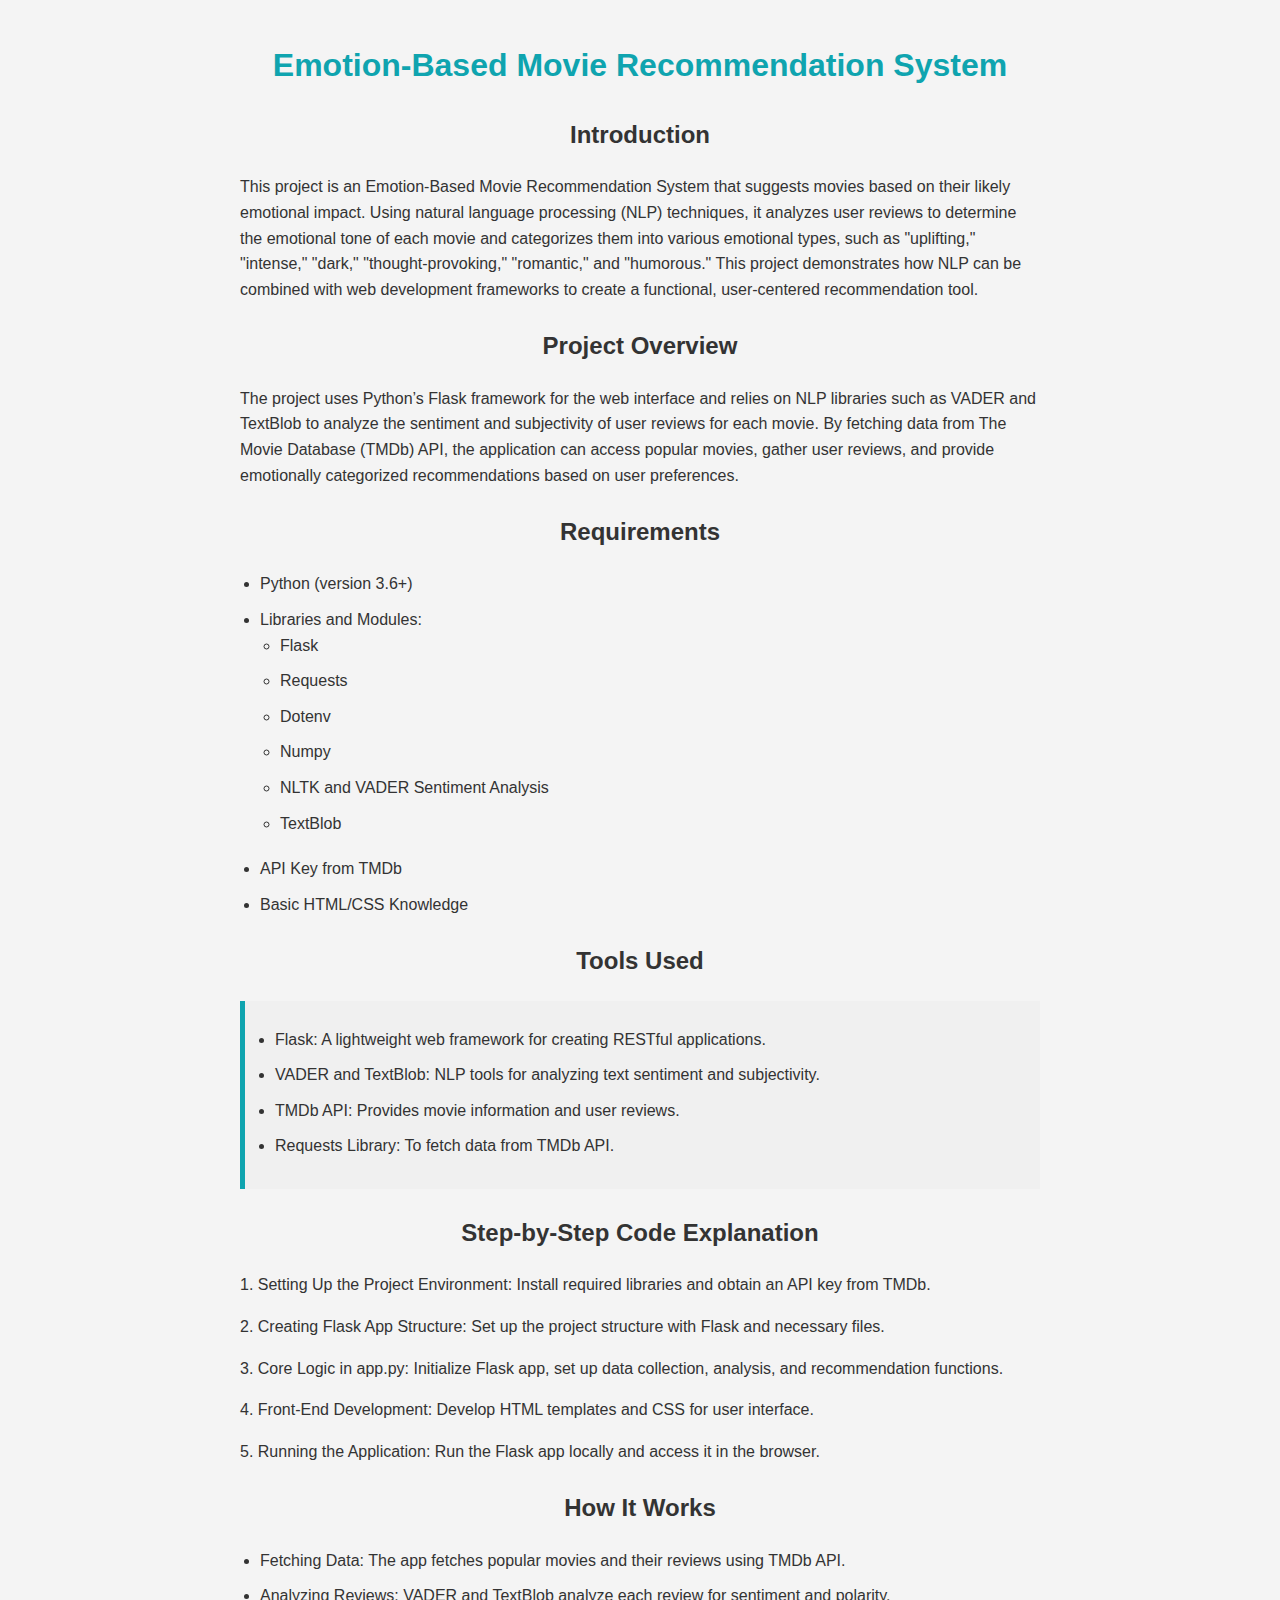
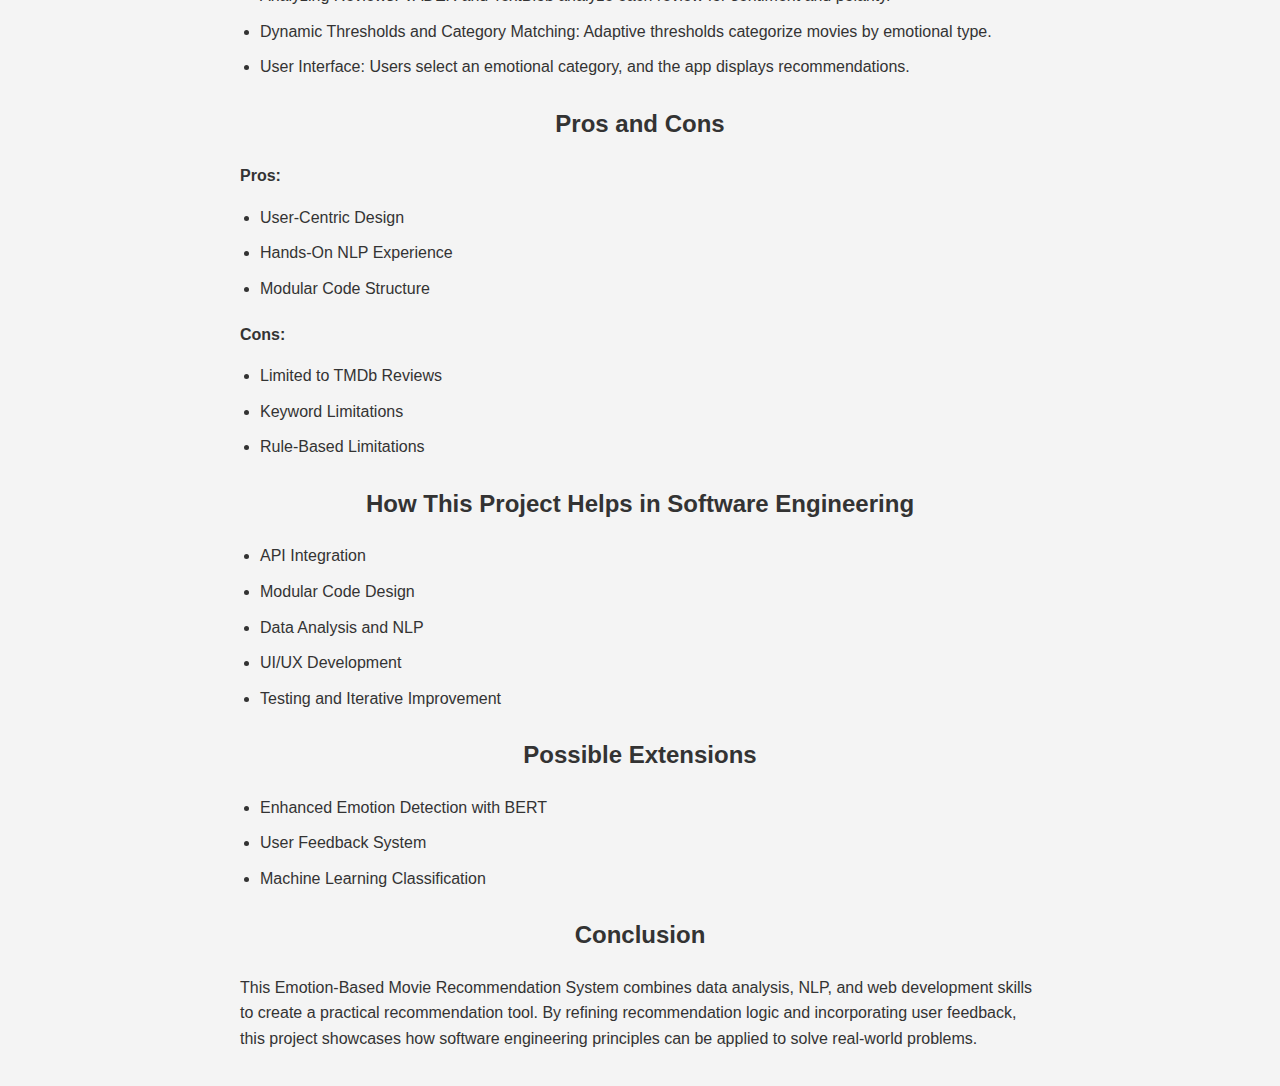
<file: project_movies/info.html>
<!DOCTYPE html>
<html lang="en">
  <head>
    <meta charset="UTF-8" />
    <meta name="viewport" content="width=device-width, initial-scale=1.0" />
    <title>Emotion-Based Movie Recommendation System</title>
    <style>
      /* General Styling */
      body {
        font-family: Arial, sans-serif;
        margin: 0;
        padding: 0;
        background-color: #f4f4f4;
        color: #333;
        line-height: 1.6;
      }
      .container {
        max-width: 800px;
        margin: auto;
        padding: 20px;
      }

      /* Header Styling */
      h1,
      h2 {
        color: #333;
        text-align: center;
        margin-top: 20px;
      }

      h1 {
        font-size: 2em;
        color: #0fa4af;
      }

      h2 {
        font-size: 1.5em;
        color: #333;
        margin-top: 25px;
      }

      /* Paragraph Styling */
      p {
        font-size: 1em;
        margin-bottom: 15px;
      }

      /* List Styling */
      ul {
        padding-left: 20px;
        margin-bottom: 20px;
      }

      li {
        margin-bottom: 10px;
      }

      /* Highlighted Section Styling */
      .highlight {
        background-color: #f0f0f0;
        padding: 10px;
        border-left: 5px solid #0fa4af;
        margin-bottom: 20px;
      }

      /* Responsive Media Query */
      @media (max-width: 600px) {
        h1 {
          font-size: 1.5em;
        }

        h2 {
          font-size: 1.2em;
        }

        .container {
          padding: 15px;
        }
      }
    </style>
  </head>
  <body>
    <div class="container">
      <h1>Emotion-Based Movie Recommendation System</h1>

      <h2>Introduction</h2>
      <p>
        This project is an Emotion-Based Movie Recommendation System that
        suggests movies based on their likely emotional impact. Using natural
        language processing (NLP) techniques, it analyzes user reviews to
        determine the emotional tone of each movie and categorizes them into
        various emotional types, such as "uplifting," "intense," "dark,"
        "thought-provoking," "romantic," and "humorous." This project
        demonstrates how NLP can be combined with web development frameworks to
        create a functional, user-centered recommendation tool.
      </p>

      <h2>Project Overview</h2>
      <p>
        The project uses Python’s Flask framework for the web interface and
        relies on NLP libraries such as VADER and TextBlob to analyze the
        sentiment and subjectivity of user reviews for each movie. By fetching
        data from The Movie Database (TMDb) API, the application can access
        popular movies, gather user reviews, and provide emotionally categorized
        recommendations based on user preferences.
      </p>

      <h2>Requirements</h2>
      <ul>
        <li>Python (version 3.6+)</li>
        <li>
          Libraries and Modules:
          <ul>
            <li>Flask</li>
            <li>Requests</li>
            <li>Dotenv</li>
            <li>Numpy</li>
            <li>NLTK and VADER Sentiment Analysis</li>
            <li>TextBlob</li>
          </ul>
        </li>
        <li>API Key from TMDb</li>
        <li>Basic HTML/CSS Knowledge</li>
      </ul>

      <h2>Tools Used</h2>
      <div class="highlight">
        <ul>
          <li>
            Flask: A lightweight web framework for creating RESTful
            applications.
          </li>
          <li>
            VADER and TextBlob: NLP tools for analyzing text sentiment and
            subjectivity.
          </li>
          <li>TMDb API: Provides movie information and user reviews.</li>
          <li>Requests Library: To fetch data from TMDb API.</li>
        </ul>
      </div>

      <h2>Step-by-Step Code Explanation</h2>
      <p>
        1. Setting Up the Project Environment: Install required libraries and
        obtain an API key from TMDb.
      </p>
      <p>
        2. Creating Flask App Structure: Set up the project structure with Flask
        and necessary files.
      </p>
      <p>
        3. Core Logic in app.py: Initialize Flask app, set up data collection,
        analysis, and recommendation functions.
      </p>
      <p>
        4. Front-End Development: Develop HTML templates and CSS for user
        interface.
      </p>
      <p>
        5. Running the Application: Run the Flask app locally and access it in
        the browser.
      </p>

      <h2>How It Works</h2>
      <ul>
        <li>
          Fetching Data: The app fetches popular movies and their reviews using
          TMDb API.
        </li>
        <li>
          Analyzing Reviews: VADER and TextBlob analyze each review for
          sentiment and polarity.
        </li>
        <li>
          Dynamic Thresholds and Category Matching: Adaptive thresholds
          categorize movies by emotional type.
        </li>
        <li>
          User Interface: Users select an emotional category, and the app
          displays recommendations.
        </li>
      </ul>

      <h2>Pros and Cons</h2>
      <p><strong>Pros:</strong></p>
      <ul>
        <li>User-Centric Design</li>
        <li>Hands-On NLP Experience</li>
        <li>Modular Code Structure</li>
      </ul>
      <p><strong>Cons:</strong></p>
      <ul>
        <li>Limited to TMDb Reviews</li>
        <li>Keyword Limitations</li>
        <li>Rule-Based Limitations</li>
      </ul>

      <h2>How This Project Helps in Software Engineering</h2>
      <ul>
        <li>API Integration</li>
        <li>Modular Code Design</li>
        <li>Data Analysis and NLP</li>
        <li>UI/UX Development</li>
        <li>Testing and Iterative Improvement</li>
      </ul>

      <h2>Possible Extensions</h2>
      <ul>
        <li>Enhanced Emotion Detection with BERT</li>
        <li>User Feedback System</li>
        <li>Machine Learning Classification</li>
      </ul>

      <h2>Conclusion</h2>
      <p>
        This Emotion-Based Movie Recommendation System combines data analysis,
        NLP, and web development skills to create a practical recommendation
        tool. By refining recommendation logic and incorporating user feedback,
        this project showcases how software engineering principles can be
        applied to solve real-world problems.
      </p>
    </div>
  </body>
</html>
</file>
